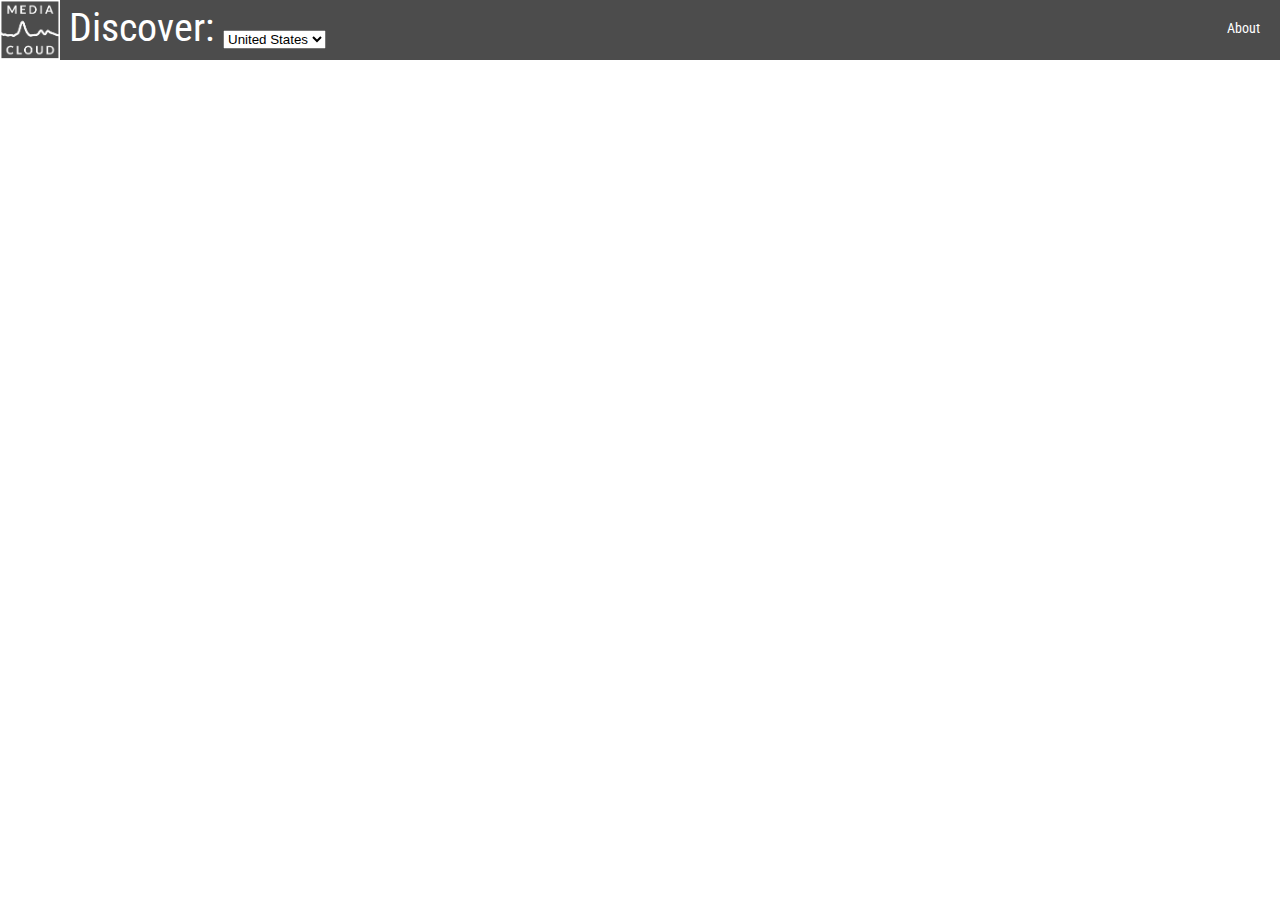
<file: templates/index.html>
<!DOCTYPE html>
<html>
	<head>
		<meta http-equiv="content-type" content="text/html; charset=utf-8">
		<title>Media Cloud Discover</title> 		
		<link rel="stylesheet" href="/static/css/style.css"> 
		<link href="https://fonts.googleapis.com/css?family=Roboto+Condensed" rel="stylesheet">
		<link rel="shortcut icon" type="image/x-icon" href="/static/images/favicon.ico"/>

		<script>
			var dataFromServer = {{ data|tojson }};
		</script>

		<script type="text/javascript" src='/static/js/libs/three.min.js'></script>
		<script type="text/javascript" src="/static/js/libs/Detector.js"></script>
		<script type="text/javascript" src="/static/js/libs/Tween.js"></script>
		
		<script type="text/javascript" src="/static/js/libs/jquery-3.3.1.js" charset="utf-8"></script>
		<script type="text/javascript" src='/static/js/libs/jquery-ui.js' charset="utf-8"></script>

		<script type="text/javascript" src="/static/js/libs/dat.gui.min.js"></script>
		<script type="text/javascript" src="/static/js/libs/Chart.bundle.js"></script>
		<script type="text/javascript" src='/static/js/libs/state-machine.js'></script>

		<script type="text/javascript" src="/static/js/sceneSubjects/GeneralLights.js" charset="utf-8"></script>
		<script type="text/javascript" src="/static/js/sceneSubjects/StarField.js" charset="utf-8"></script>
		<script type="text/javascript" src="/static/js/sceneSubjects/Picker.js" charset="utf-8"></script>
		<script type="text/javascript" src="/static/js/sceneSubjects/Sentences.js" charset="utf-8"></script>
		<script type="text/javascript" src="/static/js/sceneSubjects/WordTime.js" charset="utf-8"></script>
		<script type="text/javascript" src="/static/js/sceneSubjects/Globe.js" charset="utf-8"></script>
		<script type="text/javascript" src="/static/js/sceneSubjects/Landing.js" charset="utf-8"></script>
		<script type="text/javascript" src="/static/js/sceneSubjects/Thinking.js" charset="utf-8"></script>
	</head>

	<body>
		<div id="content">
			<div id="about_pane">
				<div id="about_close" style="float: right;"><img id="about_close_icon" src="/static/images/close.png"></div>
			</div>
			<div id="header">
				<span><img id="logo" src="/static/images/mediacloud-logo-white-2x.png"/>&nbsp;Discover:</span>
				<span>
					<select id="countries" name="countries">
						<option value="9139487" selected>United States</option>
						<option value="9319462">Denmark</option>
						<option value="34412193">China</option>
					</select>
				</span>
				<span id="explorer_link" style="float: right;"></span>
				<span id="about">About</span>
			</div>

			<h2 id="scene_title"></h2>
			<canvas id="chart"></canvas>

			<!-- Main THREE.js Canvas -->
			<canvas id="canvas" style="z-index: 10;"></canvas>
			<div id="canvas_text" style="z-index: 11;"></div>

			<div id="globe-container"></div>

			<div id="metadata" style="display: none;">

					<div id="md_close" style="float: right;"><img id="md_close_icon" src="/static/images/close.png"></div>
					<div id="md_header">
					</div>
					<div id="md_body">
					</div>
					<div id="md_footer">
						<a href="#" id="back">Back</a>
						<a href="#" id="forward">Forward</a>				
					</div>

			</div>
		
			<div id="sentence-container">
				<ul id="list"></ul>
			</div>

			<div id="landing"></div>
		</div>

		<script type="text/javascript" src="/static/js/MCContext.js" charset="utf-8"></script>
		<script type="text/javascript" src="/static/js/SceneManager.js" charset="utf-8"></script>    
		<script type="text/javascript" src="/static/js/main.js" charset="utf-8"></script>
	</body>
</html>
</file>
<file: static/css/style.css>
/* * { border: 1px solid red; }*/

html, body {
    width: 100%;
    height: 100%;    
    overflow: hidden;
    margin: 0;
    font-family: 'Roboto Condensed', sans-serif;
}

div#content {
  width: 100%
  height: 100%;
}

#scene_title {
  position: absolute;
  top: 110px;
  left: 30%;
  color: white;
}

#explorer_link {
  font-size: 14px;
  float: right;
}

#back {
  vertical-align: bottom;
  color: black;
  float: left;
  padding: 10px;
  background-color: white;
  text-decoration: none;
}

#forward {
  vertical-align: bottom;
  color: black;
  float: right;
  padding: 10px;
  background-color: white;
  text-decoration: none;
}

#landing_explore {
  color: black;
  padding: 10px;
  background-color: white;
}

#sentence-container {
  margin: 0px;
  border: 5px;
  padding: 0px;
  position: absolute;
  top: 170px;
  left: 33%;
  overflow: hidden; 
  width: 66%;
  float: right;
  margin-right: 5%;
}

#sentence-container ul {
  display: relative;
  list-style-type: none;
  margin: 0px;
  border: 0px;
  padding-top: 10px;
  padding-bottom: 10px;
  padding-left: 0px;
  padding-right: 0px;
  height: 100%;
  width: 100%;
}

#sentence-container li {
  font-size: 14pt;
  margin:0 0 10px 0;
  padding: 10px;
  background-color: rgba( 0, 0, 0, 0.7 );
  color: rgba( 255, 255, 255, 1.0 );
  width: 100%;
}

.sentence-metadata {
  font-size: 10px;
}

.sentence-metadata img {
  vertical-align: middle;
}

#sentence-container li a {
  color: rgba( 200, 200, 200, 1.0 );
}

#landing {
  display: none;
  background-color: rgba(0, 0, 0, 0.7); 
  color: #FFF; 
  width: 66%;
  height: 80%;
  margin: 10px;
  border: 10px;
  padding: 10px;
  position: absolute;
  top: 100px;
  right: 10px;
}

#metadata {
  background-color: rgba(0, 0, 0, 0.7); 
  color: #FFF; 
  width: 25%;
  height: 80%;
  margin: 10px;
  border: 10px;
  padding: 5px;
  position: absolute;
  top: 100px;
  left: 0;
}

#md_header, #md_body, #md_footer {
  position: relative;
  margin: 10px;
}

#md {

}

#md_close {
  position: relative;
  margin: 10px;
  z-index: 10;
}

#md_footer {
  position: absolute;
  bottom: 0;
  left: 0;
  width: 95%;
}

h2.entity {
  margin-top: 2px;
  margin-bottom: 2px;
}

#footer a:link, a:visited {
    background-color: rgb(247, 34, 212);
    color: white;
    padding: 14px 25px;
    text-align: center; 
    text-decoration: none;
    display: inline-block;
}

span#about {
  float: right; 
  color: white; 
  font-size: 14px; 
  margin: 20px;
  vertical-align: middle;
}

.about_show {
  z-index: 12;
  display: block;
}

#about_pane {
  height: 75%;
  background-color: rgba(0, 0, 0, 0.9);
  display: none;
  color: #FFF; 
  padding: 5px;
  position: absolute;
  top: 10%;
  left: 10%;
  right: 10%;
  bottom: 10%;
  padding: 50px;
}

#header {
  position: absolute; 
  max-height: 70px; 
  width: 100%; 
  background-color: rgba(0, 0, 0, 0.7); 
  color: #FFF; 
  font-size: 40px; 
  line-height: 50px;
  display: inline-block;
}

#header #logo {
  width: 60px;
  height: auto;
  vertical-align: middle;
}

#header span {
  display: inline-block;
  vertical-align: middle;
  line-height: normal;
}

#sentences {
  position: absolute;
  top: 100px;
  width: 90%;
  background-color: transparent;
}

#md_header .type { 
    padding: 8px;
    color: white;
    -moz-border-radius:10px 10px 10px 10px;
    border-radius:10px 10px 10px 10px;
    width: auto;
}

svg path {
  shape-rendering: crispEdges;
  color: white;
}

#footer {
    background-color: rgba(0, 0, 0, 0.7); 
    color: #FFF; 
    height: 150px; 
    width: 100%; 
    position: absolute;
    bottom: 0;
    font-size: 14px; 
}

#footer_metadata {
  float: left;
}

#explore_button {
  float: right;
  max-width: 12.5%;
}

#chart {
  position: absolute;
  left: 29%;
  bottom: 100px;
  max-height: 600px;
  padding: 0px;
  max-width: 66%;
}
</file>
